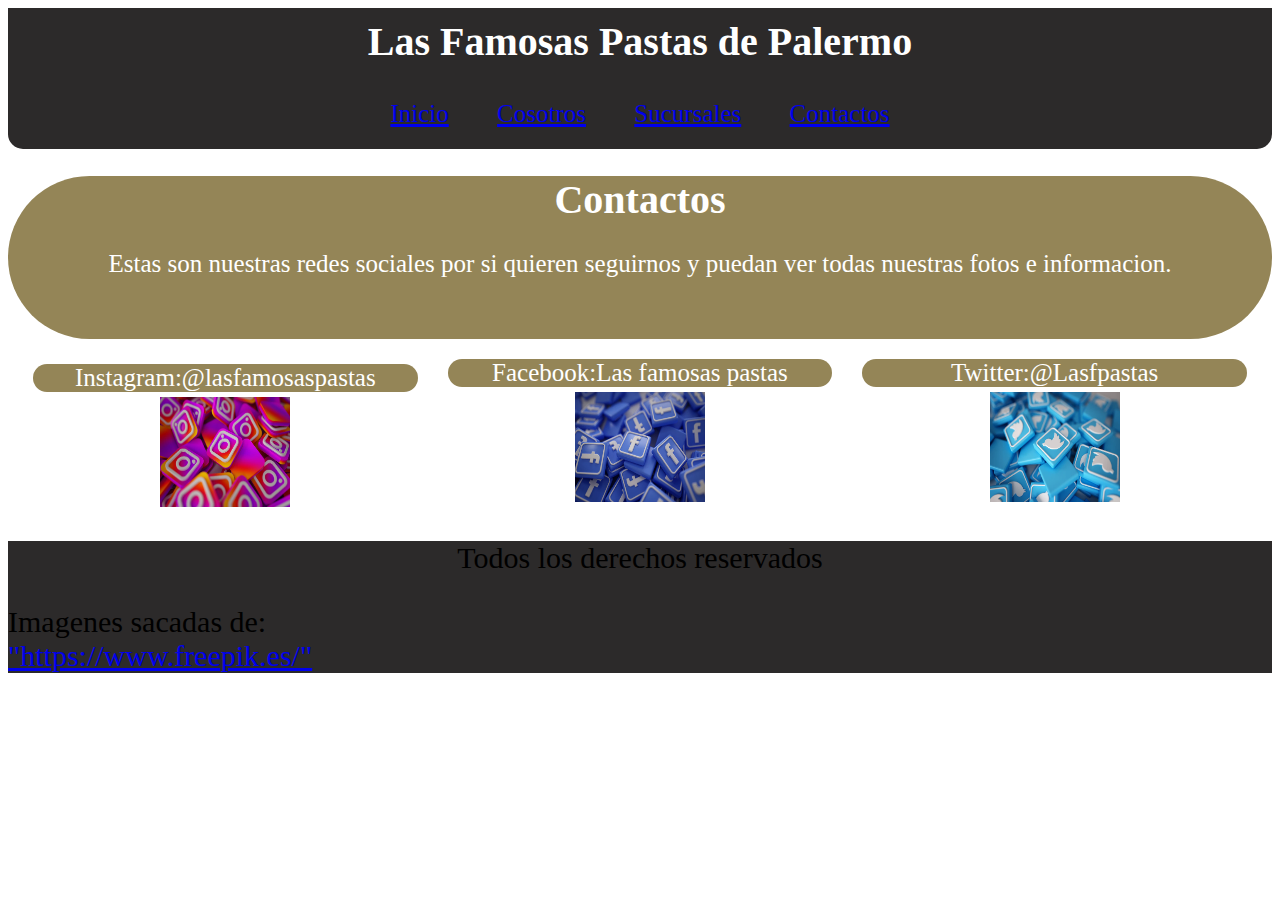
<file: 1er tp/contactos.html>
<!DOCTYPE html>
<html lang="en">
<head>
    <meta charset="UTF-8">
    <meta http-equiv="X-UA-Compatible" content="IE=edge">
    <meta name="viewport" content="width=, initial-scale=1.0">
    <title>Document</title>
    <link rel="stylesheet" href="estilos.css">
</head>
<body class="body2">
    <header class="cabecera">
        <h1 class="titulo1">Las Famosas Pastas de Palermo</h1>
        
        <nav class="links">
            <a class="enlacea" href="index.html"><span class="enlaceb">Inicio</span></a>
            <a class="enlacea" href="nosotros.html"><span class="enlaceb">Cosotros</span></a>
            <a class="enlacea" href="npropuesta.html"><span class="enlaceb">Sucursales</span></a>
            <a class="enlacea" href="contactos.html"><span class="enlaceb">Contactos</span></a>
        </nav> 
    </header>
    <main>
        <div class="men2">
            <h1 class="titulo3"> Contactos</h1>
            <p class="parrafo4"> Estas son nuestras redes sociales por si quieren seguirnos y puedan ver todas nuestras fotos e informacion.</p> <br><br>
        </div>
        <div class="comidas" align="center">

        <p class="parrafo1">Instagram:@lasfamosaspastas</p>
        <img src="img/instagram.webp" alt="foto instagram" width="130px" height="110px"> 
        
        <p class="parrafo1">Facebook:Las famosas pastas</p>
        <img src="img/facebook.webp" alt="foto facebook" width="130px" height="110px">
        
        <p class="parrafo1">Twitter:@Lasfpastas</p>
        <img src="img/twitter.webp" alt="foto twitter " width="130px" height="110px">
        </div>
    
    </main>
        <footer">
            <div class="footer">
                <p class="parrafo2">Todos los derechos reservados</p>
                <p class="parrafo3">Imagenes sacadas de:</p>
                <a class="enlacec" href="https://www.freepik.es/">"https://www.freepik.es/"</a> 
            </div> 
        </footer>
            
</body>
</html>
</file>
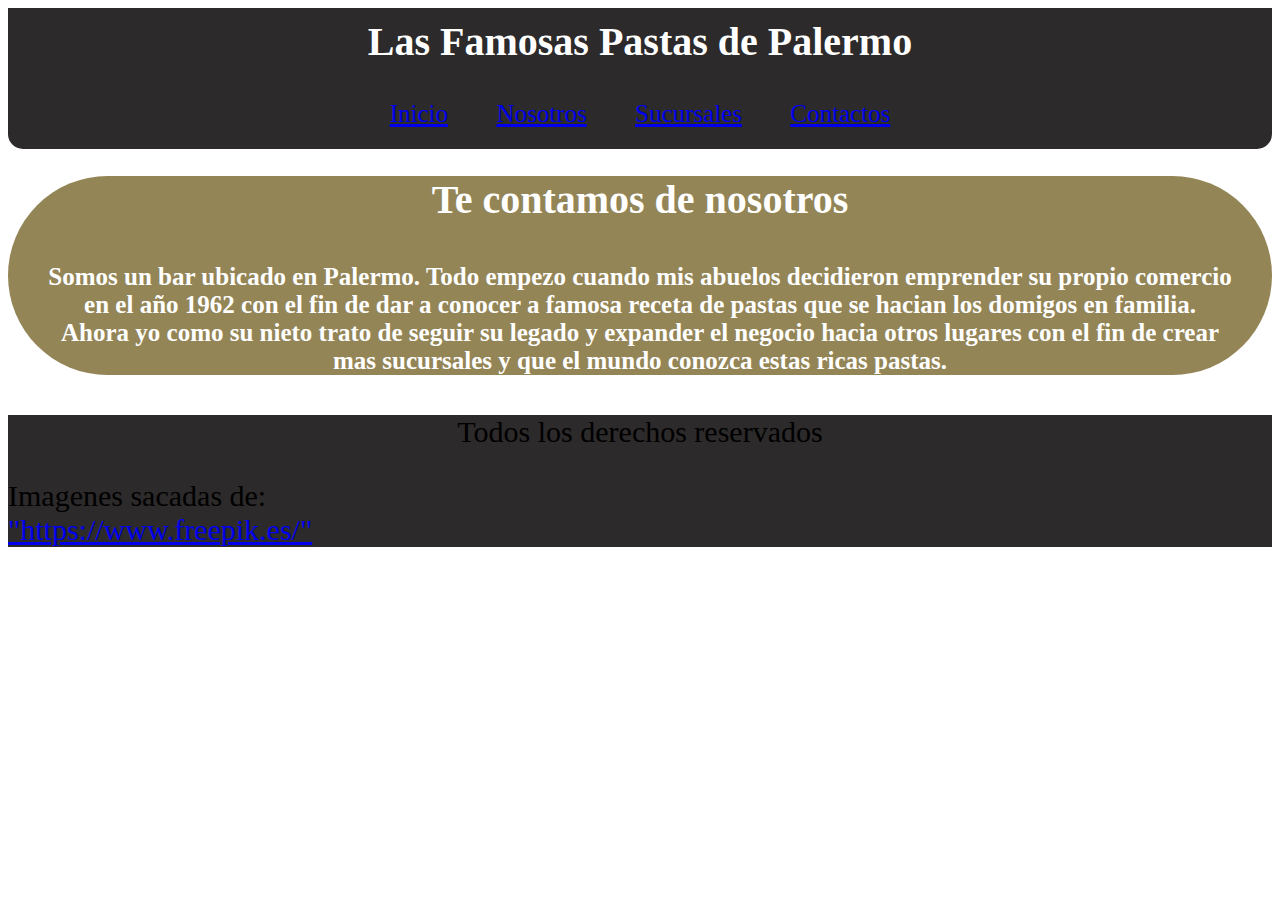
<file: 1er tp/nosotros.html>
<!DOCTYPE html>
<html lang="en">
<head>
    <meta charset="UTF-8">
    <meta http-equiv="X-UA-Compatible" content="IE=edge">
    <meta name="viewport" content="width=device-width, initial-scale=1.0">
    <title>Document</title>
    <link rel="stylesheet" href="estilos.css">
</head>
<body class="body2">
    <header class="cabecera">
        <h1 class="titulo1">Las Famosas Pastas de Palermo</h1>
        
        <nav class="links">
            <a class="enlacea" href="index.html"><span class="enlaceb">Inicio</span></a>
            <a class="enlacea" href="nosotros.html"><span class="enlaceb">Nosotros</span></a>
            <a class="enlacea" href="npropuesta.html"><span class="enlaceb">Sucursales</span></a>
            <a class="enlacea" href="contactos.html"><span class="enlaceb">Contactos</span></a>
        </nav>
    </header>
    <main>
        <div class="men2">
            <h1 class="titulo3">Te contamos de nosotros</h1>
            <div class="menu2"><p class="parrafo4">Somos un bar ubicado en Palermo. Todo empezo cuando mis abuelos decidieron emprender su propio comercio en el año 1962 con el fin de dar a conocer
            a famosa receta de pastas que se hacian los domigos en familia.
            Ahora yo como su nieto trato de seguir su legado y expander el negocio hacia otros lugares con el fin de crear mas sucursales y que el mundo conozca estas ricas pastas.  
            </p>
            </div>
        </div>
    </main>
        <footer">
    <div class="footer">
        <p class="parrafo2">Todos los derechos reservados</p>
        <p class="parrafo3">Imagenes sacadas de:</p>
        <a class="enlacec" href="https://www.freepik.es/">"https://www.freepik.es/"</a> 
    </div> 
        </footer>
</body>
</html>
</file>
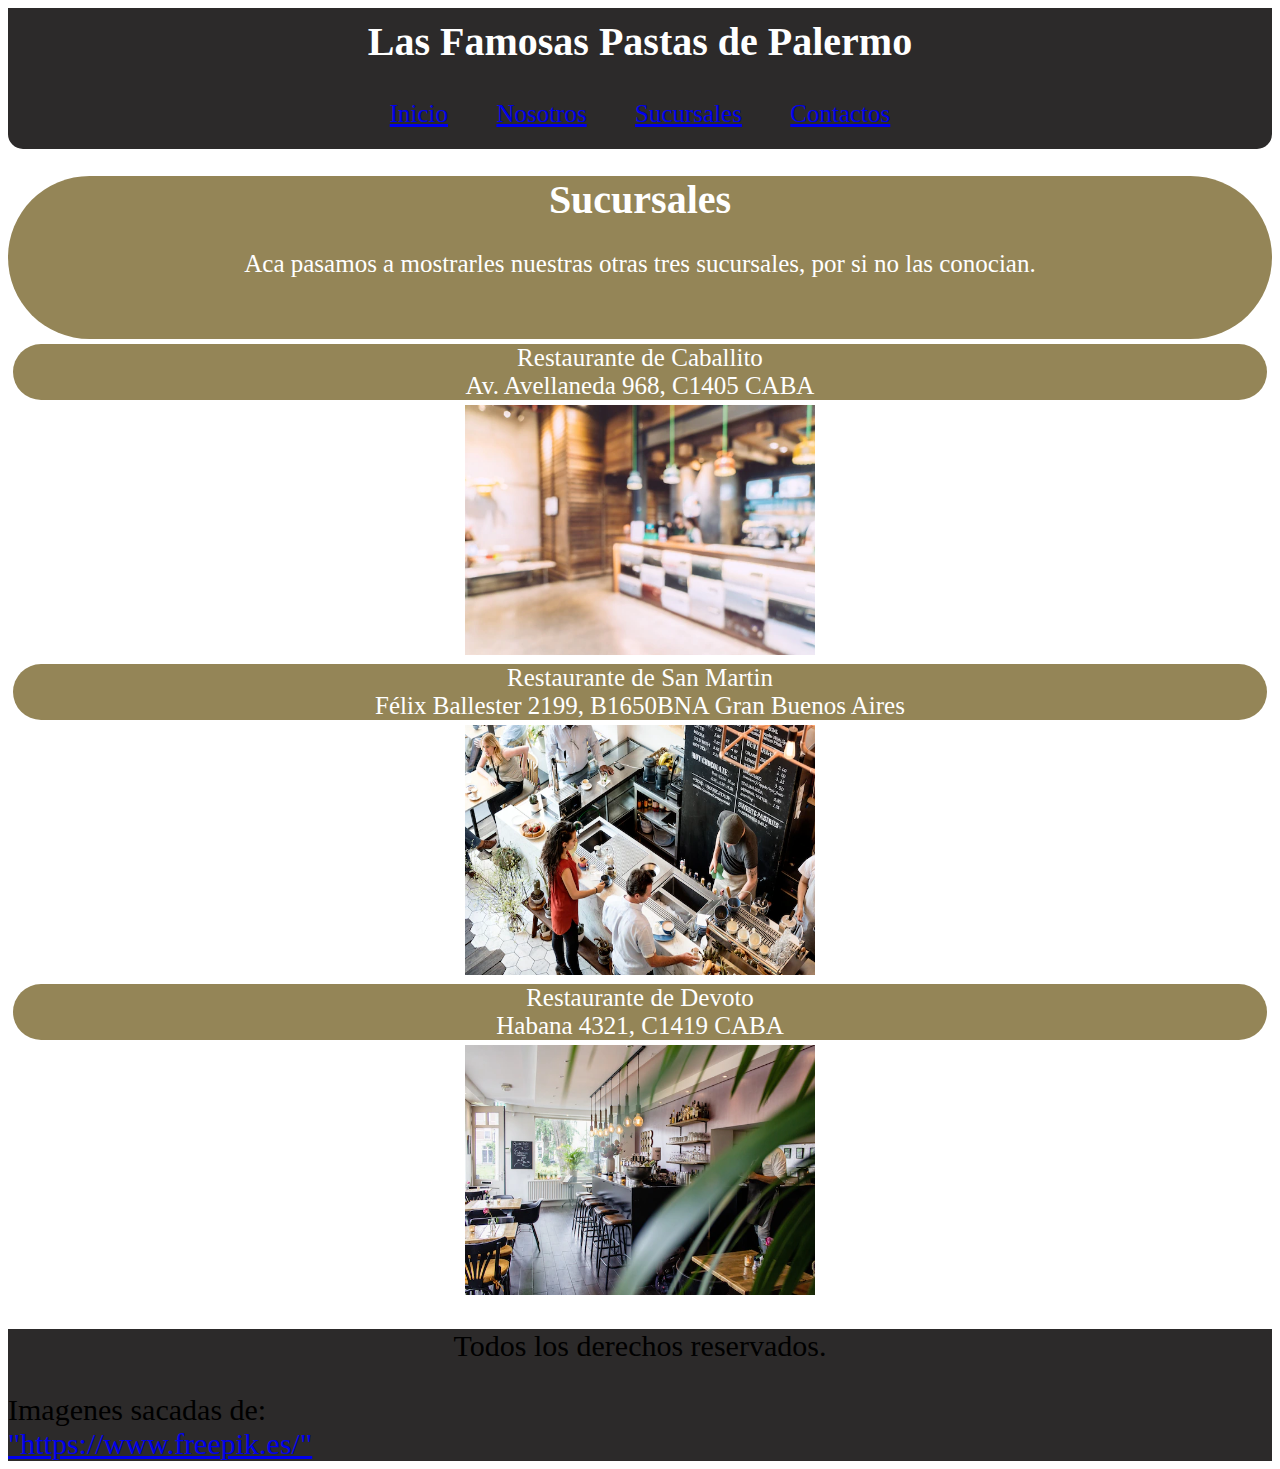
<file: 1er tp/npropuesta.html>
<!DOCTYPE html>
<html lang="en">
<head>
    <meta charset="UTF-8">
    <meta http-equiv="X-UA-Compatible" content="IE=edge">
    <meta name="viewport" content="width=, initial-scale=1.0">
    <title>Document</title>
    <link rel="stylesheet" href="estilos.css">
</head>
<body class="body2">
    <header class="cabecera">
        <h1 class="titulo1">Las Famosas Pastas de Palermo</h1>
        
        <nav class="links">
            <a class="enlacea" href="index.html"><span class="enlaceb">Inicio</span></a>
            <a class="enlacea" href="nosotros.html"><span class="enlaceb">Nosotros</span></a>
            <a class="enlacea" href="npropuesta.html"><span class="enlaceb">Sucursales</span></a>
            <a class="enlacea" href="contactos.html"><span class="enlaceb">Contactos</span></a>
        </nav> 
    </header>
    <main>
        <div class="men2">
            <h1 class="titulo3">Sucursales</h1>
            <p class="parrafo4">Aca pasamos a mostrarles nuestras otras tres sucursales,
            por si no las conocian. </p><br><br>
        </div>
        <div align="center">
            <p class="parrafo1"> Restaurante de Caballito <br> Av. Avellaneda 968, C1405 CABA</p>
            <img src="img/lugar 1.webp" alt="lugar 1" width="350px" height="250px">
            <p class="parrafo1">Restaurante de San Martin <br> Félix Ballester 2199, B1650BNA Gran Buenos Aires</p>
            <img src="img/lugar 2.webp" alt="lugar 2" width="350px"height="250px"> 
            <p class="parrafo1">Restaurante de Devoto <br> Habana 4321, C1419 CABA</p>
            <img src="img/lugar 3.webp" alt="lugar 3" width="350px"height="250px">
        </div>
    </main>
        <footer">
    <div class="footer">
        <p class="parrafo2">Todos los derechos reservados.</p>
        <p class="parrafo3">Imagenes sacadas de:</p>
        <a class="enlacec" href="https://www.freepik.es/">"https://www.freepik.es/"</a> 
    </div> 
        </footer>

</body>
</html>
</file>
<file: 1er tp/estilos.css>
body{
background-image: url(https://img.freepik.com/free-vector/restaurant-menu-template-with-photo_52683-19022.jpg?t=st=1651359575~exp=1651360175~hmac=27dce5b5a48ba671f83a700b36c8f504dfd2483a1863c951a7289cb8bad1f738&w=740);
}

.cabecera{
    text-align: center;
}
.titulo1{
    background-color: rgb(44, 42, 42);
    color: rgb(255, 255, 255);
    font-family: 'roboto';
    font-size: 40px;
    font-weight: 40px;
    padding:10px 0px;
    margin: 0px;

}
.titulo11{
    color: rgb(255, 255, 255);
    font-family: 'roboto';
    font-size: 40px;
    font-weight: 40px;
}
.links{
    text-align: center;
    padding: 20px;
    font-size: 30px;
    font-family: 'Arial';
    background-color:rgb(44, 42, 42);
    border-end-end-radius: 15px ;
    border-end-start-radius: 15px;
}
.enlaceb{
    font-size: 25px;
    margin:20px;
    font-family:verdana;

}
.titulo2{
    text-align: center;
    color: rgb(255, 255, 255);
    font-size: 40px;
    margin: 5px;
    padding: 10px;
}

.footer{
    background-color:rgb(44,42,42);
}
.parrafo1{
    text-align: center;
    color: rgb(255, 255, 255);
    font-family: 'roboto';
    font-size: 25px;
    border-radius: 3cm;
    background-color: rgb(148, 133, 87);
    margin: 5px;
}
.parrafo2{
    background-color: rgb(44,42,42);
    text-align: center;
    font-family: 'roboto';
    font-size: 30px;
}
.enlacec{
    background-color: rgb(44,42,42);
    font-size:30px;
}
.parrafo3{
    text-align: left;
    font-size: 30px;
    margin: 0px;
}
.titulo3{
    text-align: center;
    color: rgb(255, 255, 255);
    font-family: 'roboto';
    font-size: 40px;
    font-weight: 40px;
}
.parrafo4{
    text-align: center;
    color: rgb(255, 255, 255);
    font-family: 'roboto';
    font-size: 25px;
}
.menu{
    
    text-align: center;
    color: rgb(255, 255, 255);
    font-size: 25px;
    font-family: 'Arial';
    margin: 40px;
    padding: 0px;
    font-weight: 600;
    column-count: 3;
    column-gap: 20px;
    column-rule: 4px double rgb(255, 255, 255);
    list-style: none;
}
.men{
    background-color: rgb(148, 133, 87);
    border-radius: 3cm;
}
.menu2{
    text-align: center;
    color: rgb(255, 255, 255);
    font-size: 25px;
    font-family: 'Arial';
    margin: 40px;
    padding: 0px;
    font-weight: 600;
}
.men2{
    background-color: rgb(148, 133, 87);
    border-radius: 3cm;
}
.comidas{
    column-count: 3;
    column-gap: 20px;
    column-rule: 4px double rgb(255, 255, 255);
    list-style: none;
    margin: 20px;
}
</file>
